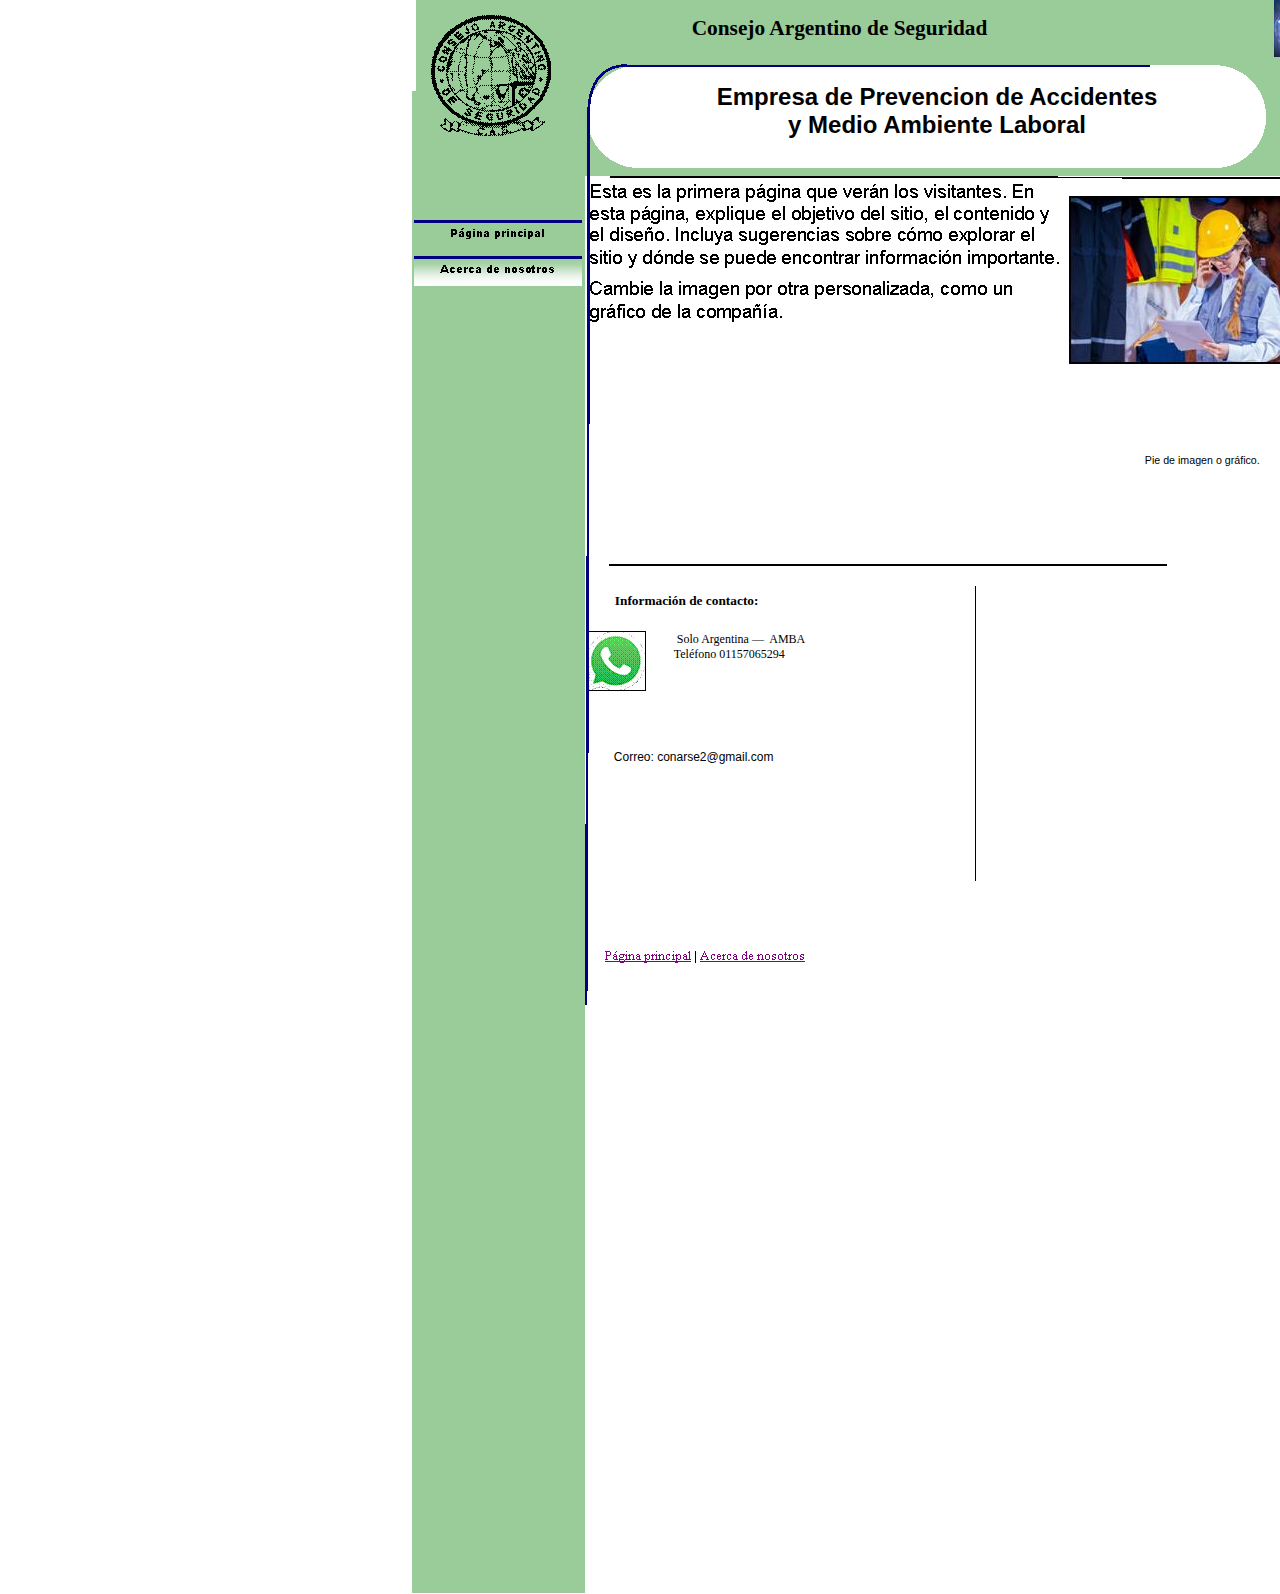
<file: index.htm>
<html xmlns:v="urn:schemas-microsoft-com:vml"
xmlns:o="urn:schemas-microsoft-com:office:office"
xmlns:dt="uuid:C2F41010-65B3-11d1-A29F-00AA00C14882"
xmlns:b="urn:schemas-microsoft-com:office:publisher"
xmlns="http://www.w3.org/TR/REC-html40">

<head>
<meta http-equiv=Content-Type content="text/html; charset=windows-1252">
<meta name=ProgId content=Publisher.Document>
<meta name=Generator content="Microsoft Publisher 11">
<link rel=File-List href="index_archivos/filelist.xml">
<!--[if !mso]>
<style>
v\:* {behavior:url(#default#VML);}
o\:* {behavior:url(#default#VML);}
b\:* {behavior:url(#default#VML);}
.shape {behavior:url(#default#VML);}
</style>
<![endif]--><!--[if gte mso 9]><xml>
 <o:DocumentProperties>
  <o:Author>LIC.EDGARDO A BARRAL</o:Author>
  <o:Version>11.5606</o:Version>
 </o:DocumentProperties>
</xml><![endif]--><!--[if pub]><xml>
 <b:Publication type="OplPub" oty="68" oh="256">
  <b:OhPrintBlock priv="30E">285</b:OhPrintBlock>
  <b:FWebPublication priv="C00">True</b:FWebPublication>
  <b:NuDefaultUnits priv="1004">1</b:NuDefaultUnits>
  <b:DptlPageDimensions type="OplPt" priv="1211">
   <b:Xl priv="104">15878880</b:Xl>
   <b:Yl priv="204">22291200</b:Yl>
  </b:DptlPageDimensions>
  <b:DxlDefaultTab priv="1504">359410</b:DxlDefaultTab>
  <b:OhGallery priv="180E">259</b:OhGallery>
  <b:OhFancyBorders priv="190E">261</b:OhFancyBorders>
  <b:OhCaptions priv="1A0E">257</b:OhCaptions>
  <b:OhQuillDoc priv="200E">280</b:OhQuillDoc>
  <b:OhMailMergeData priv="210E">262</b:OhMailMergeData>
  <b:OhColorScheme priv="220E">283</b:OhColorScheme>
  <b:DwNextUniqueOid priv="2304">1</b:DwNextUniqueOid>
  <b:IdentGUID priv="2A07">0754#E83WL4B\T#%94WI]^P</b:IdentGUID>
  <b:DpgSpecial priv="2C03">5</b:DpgSpecial>
  <b:CTimesEdited priv="3C04">3</b:CTimesEdited>
  <b:NuDefaultUnitsEx priv="4104">1</b:NuDefaultUnitsEx>
 </b:Publication>
 <b:PrinterInfo type="OplPrb" oty="75" oh="285">
  <b:CDnb priv="104">2</b:CDnb>
  <b:Rgdnb type="OplDnb" priv="212">
   <b:OplDnb type="OplDnb" priv="11">
    <b:Ssz priv="103">32767</b:Ssz>
    <b:Dptl type="OplPt" priv="213">
     <b:Xl>7560564</b:Xl>
     <b:Yl>10692384</b:Yl>
    </b:Dptl>
    <b:Sso priv="303">15</b:Sso>
    <b:Ssx priv="502">0</b:Ssx>
    <b:SzDevice priv="818">PDF24</b:SzDevice>
    <b:SzDriver priv="918">winspool</b:SzDriver>
    <b:SzOutput priv="A18">Ne01:</b:SzOutput>
    <b:Devmode priv="C10" cb="2">&quot;```</b:Devmode>
   </b:OplDnb>
   <b:OplDnb type="OplDnb" priv="111">
    <b:Ssz>9</b:Ssz>
    <b:Dptl type="OplPt">
     <b:Xl>7560000</b:Xl>
     <b:Yl>10692000</b:Yl>
    </b:Dptl>
    <b:Sso>15</b:Sso>
    <b:Ssx>0</b:Ssx>
    <b:FSszOK priv="600">True</b:FSszOK>
    <b:Devmode cb="2">&quot;```</b:Devmode>
   </b:OplDnb>
  </b:Rgdnb>
  <b:OhColorSepBlock priv="30E">286</b:OhColorSepBlock>
  <b:FKOBlackFills priv="A00">True</b:FKOBlackFills>
  <b:TlmTilingMode priv="D04">1</b:TlmTilingMode>
  <b:DzlOverlap priv="1004">228600</b:DzlOverlap>
  <b:FAllowBleeds priv="1800">True</b:FAllowBleeds>
  <b:FNoBlankLines priv="1A00">True</b:FNoBlankLines>
  <b:FEnvUseDefaults priv="1C00">True</b:FEnvUseDefaults>
  <b:FEnvFeedLandscape priv="1D00">True</b:FEnvFeedLandscape>
  <b:DpiX priv="2203">0</b:DpiX>
  <b:DpiY priv="2303">0</b:DpiY>
 </b:PrinterInfo>
 <b:ColorSeperationInfo type="OplCsb" oty="79" oh="286">
  <b:Plates type="OplCsp" priv="214">
   <b:OplCsp type="OplCsp" priv="11">
    <b:EcpPlate type="OplEcp" priv="213">
     <b:Color priv="104">-1</b:Color>
    </b:EcpPlate>
   </b:OplCsp>
  </b:Plates>
  <b:DzlOverprintMost priv="304">304800</b:DzlOverprintMost>
  <b:CprOverprintMin priv="404">243</b:CprOverprintMin>
  <b:FKeepawayTrap priv="700">True</b:FKeepawayTrap>
  <b:CprTrapMin1 priv="904">128</b:CprTrapMin1>
  <b:CprTrapMin2 priv="A04">77</b:CprTrapMin2>
  <b:CprKeepawayMin priv="B04">255</b:CprKeepawayMin>
  <b:DzlTrap priv="C04">3175</b:DzlTrap>
  <b:DzlIndTrap priv="D04">3175</b:DzlIndTrap>
  <b:PctCenterline priv="E04">70</b:PctCenterline>
  <b:FMarksRegistration priv="F00">True</b:FMarksRegistration>
  <b:FMarksJob priv="1000">True</b:FMarksJob>
  <b:FMarksDensity priv="1100">True</b:FMarksDensity>
  <b:FMarksColor priv="1200">True</b:FMarksColor>
  <b:FLineScreenDefault priv="1300">True</b:FLineScreenDefault>
 </b:ColorSeperationInfo>
 <b:TextDocProperties type="OplDocq" oty="91" oh="280">
  <b:OhPlcqsb priv="20E">282</b:OhPlcqsb>
  <b:OhPlbefd priv="40E">290</b:OhPlbefd>
  <b:EcpSplitMenu type="OplEcp" priv="A13">
   <b:Color>134217728</b:Color>
  </b:EcpSplitMenu>
 </b:TextDocProperties>
 <b:StoryBlock type="OplPlcQsb" oty="101" oh="282">
  <b:IqsbMax priv="104">10</b:IqsbMax>
  <b:Rgqsb type="OplQsb" priv="214">
   <b:OplQsb type="OplQsb" priv="11">
    <b:Qsid priv="104">3</b:Qsid>
    <b:TomfCopyfitBase priv="80B">-9999996.000000</b:TomfCopyfitBase>
    <b:TomfCopyfitBase2 priv="90B">-9999996.000000</b:TomfCopyfitBase2>
   </b:OplQsb>
   <b:OplQsb type="OplQsb" priv="111">
    <b:Qsid>5</b:Qsid>
    <b:TomfCopyfitBase>-9999996.000000</b:TomfCopyfitBase>
    <b:TomfCopyfitBase2>-9999996.000000</b:TomfCopyfitBase2>
   </b:OplQsb>
   <b:OplQsb type="OplQsb" priv="211">
    <b:Qsid>7</b:Qsid>
    <b:TomfCopyfitBase>-9999996.000000</b:TomfCopyfitBase>
    <b:TomfCopyfitBase2>-9999996.000000</b:TomfCopyfitBase2>
   </b:OplQsb>
   <b:OplQsb type="OplQsb" priv="311">
    <b:Qsid>9</b:Qsid>
    <b:TomfCopyfitBase>-9999996.000000</b:TomfCopyfitBase>
    <b:TomfCopyfitBase2>-9999996.000000</b:TomfCopyfitBase2>
   </b:OplQsb>
   <b:OplQsb type="OplQsb" priv="411">
    <b:Qsid>10</b:Qsid>
    <b:TomfCopyfitBase>-9999996.000000</b:TomfCopyfitBase>
    <b:TomfCopyfitBase2>-9999996.000000</b:TomfCopyfitBase2>
   </b:OplQsb>
   <b:OplQsb type="OplQsb" priv="511">
    <b:Qsid>11</b:Qsid>
    <b:TomfCopyfitBase>-9999996.000000</b:TomfCopyfitBase>
    <b:TomfCopyfitBase2>-9999996.000000</b:TomfCopyfitBase2>
   </b:OplQsb>
   <b:OplQsb type="OplQsb" priv="611">
    <b:Qsid>12</b:Qsid>
    <b:TomfCopyfitBase>-9999996.000000</b:TomfCopyfitBase>
    <b:TomfCopyfitBase2>-9999996.000000</b:TomfCopyfitBase2>
   </b:OplQsb>
   <b:OplQsb type="OplQsb" priv="711">
    <b:Qsid>13</b:Qsid>
    <b:TomfCopyfitBase>-9999996.000000</b:TomfCopyfitBase>
    <b:TomfCopyfitBase2>-9999996.000000</b:TomfCopyfitBase2>
   </b:OplQsb>
   <b:OplQsb type="OplQsb" priv="811">
    <b:Qsid>14</b:Qsid>
    <b:TomfCopyfitBase>-9999996.000000</b:TomfCopyfitBase>
    <b:TomfCopyfitBase2>-9999996.000000</b:TomfCopyfitBase2>
   </b:OplQsb>
   <b:OplQsb type="OplQsb" priv="911">
    <b:Qsid>15</b:Qsid>
    <b:TomfCopyfitBase>-9999996.000000</b:TomfCopyfitBase>
    <b:TomfCopyfitBase2>-9999996.000000</b:TomfCopyfitBase2>
   </b:OplQsb>
  </b:Rgqsb>
 </b:StoryBlock>
 <b:EmbeddedFontInfo type="OplPlbEfd" oty="108" oh="290">
  <b:IefdMax priv="104">3</b:IefdMax>
  <b:Rgefd type="OplEfd" priv="214">
   <b:OplEfd type="OplEfd" priv="11">
    <b:CStyles priv="302">0</b:CStyles>
    <b:SzName priv="418">Times New Roman</b:SzName>
    <b:grfqisidLo priv="604">255</b:grfqisidLo>
    <b:rgfffc priv="704">376323</b:rgfffc>
    <b:Fs priv="B09">8_WH`X$%X`,`)`````````/\!`$```/__</b:Fs>
    <b:panose priv="D10" cb="10">*`@(&amp;`P4$!0(#!`</b:panose>
    <b:grfqisidHi priv="E04">5120</b:grfqisidHi>
   </b:OplEfd>
   <b:OplEfd type="OplEfd" priv="111">
    <b:CStyles>0</b:CStyles>
    <b:SzName>Arial</b:SzName>
    <b:grfqisidLo>255</b:grfqisidLo>
    <b:rgfffc>376323</b:rgfffc>
    <b:Fs>8_WH`X$-X`,`)`````````/\!`$```/__</b:Fs>
    <b:panose cb="10">*`@L&amp;!`(&quot;`@(&quot;!`</b:panose>
    <b:grfqisidHi>5120</b:grfqisidHi>
   </b:OplEfd>
   <b:OplEfd type="OplEfd" priv="211">
    <b:CStyles>0</b:CStyles>
    <b:SzName>Arial Black</b:SzName>
    <b:grfqisidLo>31</b:grfqisidLo>
    <b:rgfffc>366595</b:rgfffc>
    <b:Fs>8AP(``````````````````)\``&quot;```-??</b:Fs>
    <b:panose cb="10">*`@L*!`(!`@(&quot;!`</b:panose>
    <b:grfqisidHi>4096</b:grfqisidHi>
   </b:OplEfd>
  </b:Rgefd>
 </b:EmbeddedFontInfo>
 <b:ColorScheme type="OplSccm" oty="92" oh="283">
  <b:Cecp priv="104">8</b:Cecp>
  <b:Rgecp type="OplEcp" priv="214">
   <b:OplEcp priv="F">Empty</b:OplEcp>
   <b:OplEcp type="OplEcp" priv="111">
    <b:Color>16711680</b:Color>
   </b:OplEcp>
   <b:OplEcp type="OplEcp" priv="211">
    <b:Color>52479</b:Color>
   </b:OplEcp>
   <b:OplEcp type="OplEcp" priv="311">
    <b:Color>26367</b:Color>
   </b:OplEcp>
   <b:OplEcp type="OplEcp" priv="411">
    <b:Color>13421772</b:Color>
   </b:OplEcp>
   <b:OplEcp type="OplEcp" priv="511">
    <b:Color>8388736</b:Color>
   </b:OplEcp>
   <b:OplEcp type="OplEcp" priv="611">
    <b:Color>8388608</b:Color>
   </b:OplEcp>
   <b:OplEcp type="OplEcp" priv="711">
    <b:Color>16777215</b:Color>
   </b:OplEcp>
  </b:Rgecp>
  <b:IScheme priv="304">-1</b:IScheme>
  <b:FUserOwnsScheme priv="500">True</b:FUserOwnsScheme>
  <b:SzSchemeName priv="618">(Personalizada)</b:SzSchemeName>
 </b:ColorScheme>
</xml><![endif]-->
<title>P�gina principal</title>
<!--[if pub]><xml>
 <b:Page type="OplPd" oty="67" oh="266">
  <b:PtlvOrigin type="OplPt" priv="511">
   <b:Xl>22855590</b:Xl>
   <b:Yl>22851825</b:Yl>
  </b:PtlvOrigin>
  <b:Oid priv="605">(`@`````````</b:Oid>
  <b:OhoplWebPageProps priv="90E">267</b:OhoplWebPageProps>
  <b:OhoplFormProperties priv="B0E">268</b:OhoplFormProperties>
  <b:OhpdMaster priv="D0D">263</b:OhpdMaster>
  <b:PgtType priv="1004">5</b:PgtType>
  <b:PtlvOriginEx type="OplPt" priv="1111">
   <b:Xl>110180790</b:Xl>
   <b:Yl>110177025</b:Yl>
  </b:PtlvOriginEx>
 </b:Page>
 <b:WebPageInfo type="OplWebPageProps" oty="96" oh="267">
 </b:WebPageInfo>
 <b:otyFormProperties type="OplOdpoFormControl" oty="119" oh="268">
  <b:FCOSubmitType priv="C04">2</b:FCOSubmitType>
  <b:FCOEmailAddr priv="E18">alguien@example.com</b:FCOEmailAddr>
  <b:FCOEmailTitle priv="F18">Respuesta al formulario del sitio Web</b:FCOEmailTitle>
  <b:FCOConfirmText priv="1018">Se ha recibido la informaci�n</b:FCOConfirmText>
  <b:FCOResultsFile priv="1318">DATOSFORM.HTM</b:FCOResultsFile>
  <b:FCOPageNumber priv="1704">1</b:FCOPageNumber>
  <b:FCOSubmitUrl priv="1818">http://ejemplo.microsoft.com/~usuario/secuenciaisp.cgi</b:FCOSubmitUrl>
 </b:otyFormProperties>
</xml><![endif]-->
<style>
<!--
 /* Definiciones de fuente */
@font-face
	{font-family:"Times New Roman";
	mso-font-charset:0;
	mso-generic-font-family:roman;
	mso-font-pitch:variable;
	panose-1:2 2 6 3 5 4 5 2 3 4;
	mso-font-signature:-536839425 -1073711039 9 0 1073742335 -65536;}
@font-face
	{font-family:"Arial Black";
	mso-font-charset:0;
	mso-generic-font-family:swiss;
	mso-font-pitch:variable;
	panose-1:2 11 10 4 2 1 2 2 2 4;
	mso-font-signature:647 0 0 0 536871071 -539557888;}
@font-face
	{font-family:Arial;
	mso-font-charset:0;
	mso-generic-font-family:swiss;
	mso-font-pitch:variable;
	panose-1:2 11 6 4 2 2 2 2 2 4;
	mso-font-signature:-536839425 -1073711037 9 0 1073742335 -65536;}
 /* Definiciones de estilo */
p.MsoNormal, li.MsoNormal, div.MsoNormal
	{mso-style-parent:"";
	text-indent:0pt;
	margin-left:0pt;
	margin-right:0pt;
	margin-top:0pt;
	margin-bottom:0pt;
	text-align:left;
	font-family:"Times New Roman";
	mso-default-font-family:"Times New Roman";
	mso-ascii-font-family:"Times New Roman";
	mso-latin-font-family:"Times New Roman";
	mso-greek-font-family:"Times New Roman";
	mso-cyrillic-font-family:"Times New Roman";
	mso-armenian-font-family:"Times New Roman";
	mso-hebrew-font-family:"Times New Roman";
	mso-arabic-font-family:"Times New Roman";
	mso-devanagari-font-family:Mangal;
	mso-bengali-font-family:Vrinda;
	mso-gurmukhi-font-family:Raavi;
	mso-oriya-font-family:Sendnya;
	mso-tamil-font-family:Latha;
	mso-telugu-font-family:Gautami;
	mso-kannada-font-family:Tunga;
	mso-thai-font-family:"Angsana New";
	mso-georgian-font-family:Sylfaen;
	mso-hangul-font-family:Batang;
	mso-kana-font-family:"MS Mincho";
	mso-bopomofo-font-family:PMingLiU;
	mso-han-font-family:SimSun;
	mso-halfwidthkana-font-family:"MS Mincho";
	mso-syriac-font-family:"Estrangelo Edessa";
	mso-thaana-font-family:"MV Boli";
	mso-currency-font-family:"Times New Roman";
	mso-latinext-font-family:"Times New Roman";
	font-size:10.0pt;
	color:black;
	mso-font-kerning:14.0pt;
	mso-char-tracking:100%;
	mso-font-width:100%;}
p.MsoBodyText3, li.MsoBodyText3, div.MsoBodyText3
	{text-indent:0pt;
	margin-left:0pt;
	margin-right:0pt;
	margin-top:0pt;
	margin-bottom:8.0pt;
	text-align:left;
	font-family:Arial;
	mso-default-font-family:Arial;
	mso-ascii-font-family:Arial;
	mso-latin-font-family:Arial;
	mso-greek-font-family:Arial;
	mso-cyrillic-font-family:Arial;
	mso-armenian-font-family:Arial;
	mso-hebrew-font-family:Arial;
	mso-arabic-font-family:Arial;
	mso-currency-font-family:Arial;
	mso-latinext-font-family:Arial;
	font-size:10.0pt;
	color:black;
	mso-font-kerning:14.0pt;
	mso-char-tracking:100%;
	mso-font-width:100%;}
p.MsoTitle3, li.MsoTitle3, div.MsoTitle3
	{text-indent:0pt;
	margin-left:0pt;
	margin-right:0pt;
	margin-top:0pt;
	margin-bottom:0pt;
	text-align:left;
	font-family:"Courier New";
	mso-default-font-family:"Courier New";
	mso-ascii-font-family:"Courier New";
	mso-latin-font-family:"Courier New";
	mso-greek-font-family:"Courier New";
	mso-cyrillic-font-family:"Courier New";
	mso-armenian-font-family:"Courier New";
	mso-hebrew-font-family:"Courier New";
	mso-arabic-font-family:"Courier New";
	mso-currency-font-family:"Courier New";
	mso-latinext-font-family:"Courier New";
	font-size:24.0pt;
	color:black;
	font-weight:bold;
	mso-font-kerning:14.0pt;
	mso-char-tracking:100%;
	mso-font-width:100%;}
p.MsoAccentText5, li.MsoAccentText5, div.MsoAccentText5
	{text-indent:0pt;
	margin-left:0pt;
	margin-right:0pt;
	margin-top:0pt;
	margin-bottom:0pt;
	text-align:left;
	font-family:Arial;
	mso-default-font-family:Arial;
	mso-ascii-font-family:Arial;
	mso-latin-font-family:Arial;
	mso-greek-font-family:Arial;
	mso-cyrillic-font-family:Arial;
	mso-armenian-font-family:Arial;
	mso-hebrew-font-family:Arial;
	mso-arabic-font-family:Arial;
	mso-currency-font-family:Arial;
	mso-latinext-font-family:Arial;
	font-size:8.0pt;
	color:black;
	mso-font-kerning:14.0pt;
	mso-char-tracking:100%;
	mso-font-width:100%;}
p.MsoAddress, li.MsoAddress, div.MsoAddress
	{text-indent:0pt;
	margin-left:0pt;
	margin-right:0pt;
	margin-top:0pt;
	margin-bottom:0pt;
	text-align:left;
	font-family:Arial;
	mso-default-font-family:Arial;
	mso-ascii-font-family:Arial;
	mso-latin-font-family:Arial;
	mso-greek-font-family:Arial;
	mso-cyrillic-font-family:Arial;
	mso-armenian-font-family:Arial;
	mso-hebrew-font-family:Arial;
	mso-arabic-font-family:Arial;
	mso-currency-font-family:Arial;
	mso-latinext-font-family:Arial;
	font-size:9.0pt;
	color:black;
	mso-font-kerning:14.0pt;
	mso-char-tracking:100%;
	mso-font-width:100%;}
p.MsoAccentText, li.MsoAccentText, div.MsoAccentText
	{text-indent:0pt;
	margin-left:0pt;
	margin-right:0pt;
	margin-top:0pt;
	margin-bottom:0pt;
	text-align:left;
	font-family:"Courier New";
	mso-default-font-family:"Courier New";
	mso-ascii-font-family:"Courier New";
	mso-latin-font-family:"Courier New";
	mso-greek-font-family:"Courier New";
	mso-cyrillic-font-family:"Courier New";
	mso-armenian-font-family:"Courier New";
	mso-hebrew-font-family:"Courier New";
	mso-arabic-font-family:"Courier New";
	mso-currency-font-family:"Courier New";
	mso-latinext-font-family:"Courier New";
	font-size:9.0pt;
	color:black;
	font-weight:bold;
	mso-font-kerning:14.0pt;
	mso-char-tracking:100%;
	mso-font-width:100%;}
p.MsoHeader, li.MsoHeader, div.MsoHeader
	{text-indent:0pt;
	margin-left:0pt;
	margin-right:0pt;
	margin-top:0pt;
	margin-bottom:0pt;
	text-align:left;
	font-family:"Times New Roman";
	font-size:12.0pt;
	color:black;
	mso-font-kerning:14.0pt;
	mso-char-tracking:100%;
	mso-font-width:100%;}
ol
	{margin-top:0in;
	margin-bottom:0in;
	margin-left:.25in;}
ul
	{margin-top:0in;
	margin-bottom:0in;
	margin-left:.25in;}
@page
	{size:8.268in 11.693in;
	mso-paper-source:15;
	mso-hyphenate:auto;}
-->
</style>
<!--[if gte mso 9]><xml>
 <o:shapedefaults v:ext="edit" spidmax="3075" fill="f" fillcolor="white [7]"
  strokecolor="black [0]">
  <v:fill color="white [7]" color2="white [7]" on="f"/>
  <v:stroke color="black [0]" color2="white [7]">
   <o:left v:ext="view" color="black [0]" color2="white [7]"/>
   <o:top v:ext="view" color="black [0]" color2="white [7]"/>
   <o:right v:ext="view" color="black [0]" color2="white [7]"/>
   <o:bottom v:ext="view" color="black [0]" color2="white [7]"/>
   <o:column v:ext="view" color="black [0]" color2="white [7]"/>
  </v:stroke>
  <v:shadow color="#ccc [4]"/>
  <v:textbox inset="2.88pt,2.88pt,2.88pt,2.88pt"/>
  <o:colormenu v:ext="edit" fillcolor="blue [1]" strokecolor="black [0]"
   shadowcolor="#ccc [4]"/>
 </o:shapedefaults><o:shapelayout v:ext="edit">
  <o:idmap v:ext="edit" data="1"/>
 </o:shapelayout></xml><![endif]-->
</head>

<body link=purple vlink=navy style='tab-interval:.3909in;margin:0'>

<div style='position:absolute;width:17.3805in;height:16.609in'>
<!--[if gte vml 1]><v:rect id="_x0000_s1673" style='position:absolute;left:303.3pt;
 top:0;width:691.88pt;height:45.1pt;z-index:-15' stroked="f" o:cliptowrap="t">
 <v:fill opacity="14418f" color2="#3c3cb6" rotate="t" angle="-90" focus="100%"
  type="gradient"/>
 <v:path insetpenok="f"/>
 <![if pub]><b:otyEscherText type="OplPo" oty="1" oh="292">
  <b:FUserChangedFmt priv="200">True</b:FUserChangedFmt>
  <b:FMoved priv="300">True</b:FMoved>
  <b:Txwp priv="402">3</b:Txwp>
  <b:Oid priv="C05">(```````````</b:Oid>
  <b:OidAssociated priv="D05">(```````````</b:OidAssociated>
  <b:Qtf priv="3404">0</b:Qtf>
  <b:DxlMax priv="AA04">8786880</b:DxlMax>
  <b:DylMax priv="AB04">572770</b:DylMax>
 </b:otyEscherText>
 <![endif]>
</v:rect><![endif]--><![if !vml]><span style='mso-ignore:vglayout;position:
absolute;z-index:-15;left:404px;top:0px;width:923px;height:61px'><img
width=923 height=61 src="index_archivos/image001.gif" v:shapes="_x0000_s1673"></span><![endif]><!--[if gte vml 1]><v:rect
 id="_x0000_s1033" style='position:absolute;left:440.97pt;top:102.32pt;width:47.02pt;
 height:81pt;z-index:1;visibility:visible;mso-wrap-edited:f;
 mso-wrap-distance-left:2.88pt;mso-wrap-distance-top:2.88pt;
 mso-wrap-distance-right:2.88pt;mso-wrap-distance-bottom:2.88pt;
 mso-position-horizontal:absolute;mso-position-horizontal-relative:text;
 mso-position-vertical:absolute;mso-position-vertical-relative:text'
 fillcolor="white [7]" stroked="f" strokecolor="black [0]" o:cliptowrap="t">
 <v:stroke color2="white [7]">
  <o:left v:ext="view" color="black [0]" color2="white [7]"/>
  <o:top v:ext="view" color="black [0]" color2="white [7]"/>
  <o:right v:ext="view" color="black [0]" color2="white [7]"/>
  <o:bottom v:ext="view" color="black [0]" color2="white [7]"/>
  <o:column v:ext="view" color="black [0]" color2="white [7]"/>
 </v:stroke>
 <v:shadow color="#ccc [4]"/>
 <v:path insetpenok="f"/>
 <o:lock v:ext="edit" shapetype="t"/>
 <v:textbox inset="2.88pt,2.88pt,2.88pt,2.88pt"/>
 <![if pub]><b:otyEscherText type="OplPo" oty="1" oh="293">
  <b:FUserChangedFmt>True</b:FUserChangedFmt>
  <b:FMoved>True</b:FMoved>
  <b:Txwp>3</b:Txwp>
  <b:Oid>(```````````</b:Oid>
  <b:OidAssociated>(```````````</b:OidAssociated>
  <b:Qtf>0</b:Qtf>
 </b:otyEscherText>
 <![endif]>
</v:rect><![endif]--><![if !vml]><span style='mso-ignore:vglayout;position:
absolute;z-index:1;left:588px;top:136px;width:63px;height:108px'><img width=63
height=108 src="index_archivos/image002.gif" v:shapes="_x0000_s1033"></span><![endif]><!--[if gte vml 1]><v:rect
 id="_x0000_s1032" style='position:absolute;left:311.81pt;top:0;width:683.37pt;
 height:131.77pt;z-index:2;visibility:visible;mso-wrap-edited:f;
 mso-wrap-distance-left:2.88pt;mso-wrap-distance-top:2.88pt;
 mso-wrap-distance-right:2.88pt;mso-wrap-distance-bottom:2.88pt;
 mso-position-horizontal:absolute;mso-position-horizontal-relative:text;
 mso-position-vertical:absolute;mso-position-vertical-relative:text'
 fillcolor="#9c9" stroked="f" strokecolor="black [0]" strokeweight="0"
 o:cliptowrap="t">
 <v:fill color2="white [7]"/>
 <v:stroke>
  <o:left v:ext="view" color="black [0]" color2="white [7]"/>
  <o:top v:ext="view" color="black [0]" color2="white [7]"/>
  <o:right v:ext="view" color="black [0]" color2="white [7]"/>
  <o:bottom v:ext="view" color="black [0]" color2="white [7]"/>
  <o:column v:ext="view" color="black [0]" color2="white [7]"/>
 </v:stroke>
 <v:shadow color="#ccc [4]"/>
 <v:path insetpenok="f"/>
 <o:lock v:ext="edit" shapetype="t"/>
 <v:textbox inset="2.88pt,2.88pt,2.88pt,2.88pt"/>
 <![if pub]><b:otyEscherText type="OplPo" oty="1" oh="294">
  <b:FUserChangedFmt>True</b:FUserChangedFmt>
  <b:FMoved>True</b:FMoved>
  <b:Txwp>3</b:Txwp>
  <b:Oid>(```````````</b:Oid>
  <b:OidAssociated>(```````````</b:OidAssociated>
  <b:Qtf>0</b:Qtf>
  <b:DxlMax>8678880</b:DxlMax>
  <b:DylMax>1673479</b:DylMax>
 </b:otyEscherText>
 <![endif]>
</v:rect><![endif]--><![if !vml]><span style='mso-ignore:vglayout;position:
absolute;z-index:2;left:416px;top:0px;width:911px;height:176px'><img width=911
height=176 src="index_archivos/image003.gif" v:shapes="_x0000_s1032"></span><![endif]><!--[if gte vml 1]><v:rect
 id="_x0000_s1034" style='position:absolute;left:308.97pt;top:68.03pt;width:129.91pt;
 height:1126.64pt;z-index:3;visibility:visible;mso-wrap-edited:f;
 mso-wrap-distance-left:2.88pt;mso-wrap-distance-top:2.88pt;
 mso-wrap-distance-right:2.88pt;mso-wrap-distance-bottom:2.88pt;
 mso-position-horizontal:absolute;mso-position-horizontal-relative:text;
 mso-position-vertical:absolute;mso-position-vertical-relative:text'
 fillcolor="#9c9" stroked="f" strokecolor="black [0]" strokeweight="0"
 o:cliptowrap="t">
 <v:fill color2="white [7]"/>
 <v:stroke>
  <o:left v:ext="view" color="black [0]" color2="white [7]"/>
  <o:top v:ext="view" color="black [0]" color2="white [7]"/>
  <o:right v:ext="view" color="black [0]" color2="white [7]"/>
  <o:bottom v:ext="view" color="black [0]" color2="white [7]"/>
  <o:column v:ext="view" color="black [0]" color2="white [7]"/>
 </v:stroke>
 <v:shadow color="#ccc [4]"/>
 <v:path insetpenok="f"/>
 <o:lock v:ext="edit" shapetype="t"/>
 <v:textbox inset="2.88pt,2.88pt,2.88pt,2.88pt"/>
 <![if pub]><b:otyEscherText type="OplPo" oty="1" oh="295">
  <b:FUserChangedFmt>True</b:FUserChangedFmt>
  <b:FMoved>True</b:FMoved>
  <b:Txwp>3</b:Txwp>
  <b:Oid>(```````````</b:Oid>
  <b:OidAssociated>(```````````</b:OidAssociated>
  <b:Qtf>0</b:Qtf>
  <b:DxlMax>1649857</b:DxlMax>
  <b:DylMax>14308361</b:DylMax>
 </b:otyEscherText>
 <![endif]>
</v:rect><![endif]--><![if !vml]><span style='mso-ignore:vglayout;position:
absolute;z-index:3;left:412px;top:91px;width:173px;height:1502px'><img
width=173 height=1502 src="index_archivos/image004.gif" v:shapes="_x0000_s1034"></span><![endif]><!--[if gte vml 1]><v:roundrect
 id="_x0000_s1035" style='position:absolute;left:440.34pt;top:48.88pt;width:509.26pt;
 height:77.12pt;z-index:4;visibility:visible;mso-wrap-edited:f;
 mso-wrap-distance-left:2.88pt;mso-wrap-distance-top:2.88pt;
 mso-wrap-distance-right:2.88pt;mso-wrap-distance-bottom:2.88pt;
 mso-position-horizontal:absolute;mso-position-horizontal-relative:text;
 mso-position-vertical:absolute;mso-position-vertical-relative:text' arcsize=".5"
 fillcolor="white [7]" stroked="f" strokecolor="black [0]" strokeweight="0"
 o:cliptowrap="t">
 <v:fill color2="white [7]"/>
 <v:stroke>
  <o:left v:ext="view" color="black [0]" color2="white [7]"/>
  <o:top v:ext="view" color="black [0]" color2="white [7]"/>
  <o:right v:ext="view" color="black [0]" color2="white [7]"/>
  <o:bottom v:ext="view" color="black [0]" color2="white [7]"/>
  <o:column v:ext="view" color="black [0]" color2="white [7]"/>
 </v:stroke>
 <v:shadow color="#ccc [4]"/>
 <v:path insetpenok="f"/>
 <o:lock v:ext="edit" shapetype="t"/>
 <v:textbox inset="2.88pt,2.88pt,2.88pt,2.88pt"/>
 <![if pub]><b:otyEscherText type="OplPo" oty="1" oh="296">
  <b:FUserChangedFmt>True</b:FUserChangedFmt>
  <b:FMoved>True</b:FMoved>
  <b:Txwp>3</b:Txwp>
  <b:Oid>(```````````</b:Oid>
  <b:OidAssociated>(```````````</b:OidAssociated>
  <b:Qtf>0</b:Qtf>
  <b:DxlMax>6467669</b:DxlMax>
  <b:DylMax>979424</b:DylMax>
 </b:otyEscherText>
 <![endif]>
</v:roundrect><![endif]--><![if !vml]><span style='mso-ignore:vglayout;
position:absolute;z-index:4;left:587px;top:65px;width:680px;height:103px'><img
width=680 height=103 src="index_archivos/image005.gif" v:shapes="_x0000_s1035"></span><![endif]><!--[if gte vml 1]><v:group
 id="_x0000_s1043" style='position:absolute;left:451.47pt;top:708.63pt;width:418.82pt;
 height:70.28pt;z-index:5' coordorigin="108355943,97315496" coordsize="5319065,892492">
 <v:rect id="_x0000_s1044" style='position:absolute;left:108355943;top:97315496;
  width:5319065;height:892492;visibility:hidden;mso-wrap-edited:f;
  mso-wrap-distance-left:9pt;mso-wrap-distance-top:0;mso-wrap-distance-right:9pt;
  mso-wrap-distance-bottom:0;mso-position-horizontal:absolute;
  mso-position-horizontal-relative:text;mso-position-vertical:absolute;
  mso-position-vertical-relative:text' stroked="f" o:cliptowrap="t">
  <v:fill recolor="t" rotate="t"/>
  <v:stroke joinstyle="round">
   <o:left v:ext="view" weight="0" on="t"/>
   <o:top v:ext="view" weight="0" on="t"/>
   <o:right v:ext="view" weight="0" on="t"/>
   <o:bottom v:ext="view" weight="0" on="t"/>
   <o:column v:ext="view" color="black [0]" color2="white [7]"/>
  </v:stroke>
  <v:imagedata cropbottom="16777215f" cropright="16777215f"/>
  <v:path gradientshapeok="f" insetpenok="f" o:connecttype="segments"/>
  <o:lock v:ext="edit" shapetype="t"/>
  <v:textbox inset="2.88pt,2.88pt,2.88pt,2.88pt"/>
  <![if pub]><b:otyEscherText type="OplPo" oty="1" oh="297">
   <b:FUserChangedFmt>True</b:FUserChangedFmt>
   <b:FMoved>True</b:FMoved>
   <b:Txwp>3</b:Txwp>
   <b:Oid>(```````````</b:Oid>
   <b:OidAssociated>(```````````</b:OidAssociated>
   <b:Qtf>0</b:Qtf>
  </b:otyEscherText>
  <![endif]>
 </v:rect><v:shapetype id="_x0000_t202" coordsize="21600,21600" o:spt="202"
  path="m,l,21600r21600,l21600,xe">
  <v:stroke joinstyle="miter"/>
  <v:path gradientshapeok="t" o:connecttype="rect"/>
 </v:shapetype><v:shape id="_x0000_s1045" type="#_x0000_t202" alt="" style='position:absolute;
  left:108355943;top:97315496;width:5319065;height:892492;visibility:visible;
  mso-wrap-edited:f;mso-wrap-distance-left:2.88pt;mso-wrap-distance-top:2.88pt;
  mso-wrap-distance-right:2.88pt;mso-wrap-distance-bottom:2.88pt;
  mso-position-horizontal:absolute;mso-position-horizontal-relative:text;
  mso-position-vertical:absolute;mso-position-vertical-relative:text' filled="f"
  fillcolor="white [7]" stroked="f" strokecolor="black [0]" o:cliptowrap="t">
  <v:stroke dashstyle="dash">
   <o:left v:ext="view" color="black [0]" color2="white [7]"/>
   <o:top v:ext="view" color="black [0]" color2="white [7]"/>
   <o:right v:ext="view" color="black [0]" color2="white [7]"/>
   <o:bottom v:ext="view" color="black [0]" color2="white [7]"/>
   <o:column v:ext="view" color="black [0]" color2="white [7]"/>
  </v:stroke>
  <v:shadow color="#ccc [4]"/>
  <v:path insetpenok="f"/>
  <o:lock v:ext="edit" shapetype="t"/>
  <v:textbox style='mso-column-margin:5.76pt' inset="2.88pt,2.88pt,2.88pt,2.88pt">
   <div dir=ltr>
   <p class=MsoNormal style='mso-pagination:none'><span style='language:ES-MODERN;
   mso-ansi-language:ES-MODERN'><a href=index.htm>P�gina principal</a></span><span
   style='language:ES-MODERN;mso-ansi-language:ES-MODERN'> | </span><span
   style='language:ES-MODERN;mso-ansi-language:ES-MODERN'><a
   href="index_archivos/Page354.htm">Acerca de nosotros</a></span><span
   style='language:ES-MODERN;mso-ansi-language:ES-MODERN'><o:p></o:p></span></p>
   </div>
  </v:textbox>
  <![if pub]><b:otyEscherText type="OplPo" oty="1" oh="299">
   <b:FUserChangedFmt>True</b:FUserChangedFmt>
   <b:FMoved>True</b:FMoved>
   <b:Txwp>3</b:Txwp>
   <b:Oid>(```````````</b:Oid>
   <b:OidAssociated>(```````````</b:OidAssociated>
   <b:Qsid priv="2704">3</b:Qsid>
   <b:FOverlap priv="2900">True</b:FOverlap>
   <b:FNoWrap priv="2A00">True</b:FNoWrap>
  </b:otyEscherText>
  <![endif]>
 </v:shape><![if pub]><b:otyGroup type="OplPo" oty="48" oh="300">
  <b:FMoved>True</b:FMoved>
  <b:Txwp>0</b:Txwp>
  <b:Oid>(```````````</b:Oid>
  <b:OidAssociated>(```````````</b:OidAssociated>
  <b:CPoGpoe priv="1404">2</b:CPoGpoe>
  <b:RgohpoGpoe type="OplRgOhpoOwner" priv="1514">
   <b:Data priv="E">297</b:Data>
   <b:Data priv="10E">299</b:Data>
  </b:RgohpoGpoe>
 </b:otyGroup>
 <![endif]>
</v:group><![endif]--><![if !vml]><span style='mso-ignore:vglayout;position:
absolute;z-index:5;left:601px;top:944px;width:560px;height:96px'><img
width=560 height=96 src="index_archivos/image006.gif" v:shapes="_x0000_s1043 _x0000_s1045"></span><![endif]><!--[if gte vml 1]><v:group
 id="_x0000_s1046" style='position:absolute;left:310.51pt;top:165pt;width:126pt;
 height:51.4pt;z-index:6' coordorigin="106580483,89122250" coordsize="1600200,652781">
 <v:rect id="_x0000_s1047" alt="" style='position:absolute;left:106580483;
  top:89134950;width:1600200;height:320040;visibility:hidden;mso-wrap-edited:f;
  mso-wrap-distance-left:2.88pt;mso-wrap-distance-top:2.88pt;
  mso-wrap-distance-right:2.88pt;mso-wrap-distance-bottom:2.88pt;
  mso-position-horizontal:absolute;mso-position-horizontal-relative:text;
  mso-position-vertical:absolute;mso-position-vertical-relative:text' filled="f"
  fillcolor="white [7]" stroked="f" strokecolor="black [0]" o:cliptowrap="t">
  <v:stroke dashstyle="1 1" endcap="round">
   <o:left v:ext="view" color="black [0]" color2="white [7]"/>
   <o:top v:ext="view" color="black [0]" color2="white [7]"/>
   <o:right v:ext="view" color="black [0]" color2="white [7]"/>
   <o:bottom v:ext="view" color="black [0]" color2="white [7]"/>
   <o:column v:ext="view" color="black [0]" color2="white [7]"/>
  </v:stroke>
  <v:shadow color="#ccc [4]"/>
  <v:path insetpenok="f"/>
  <o:lock v:ext="edit" shapetype="t"/>
  <v:textbox inset="2.88pt,2.88pt,2.88pt,2.88pt"/>
  <![if pub]><b:otyEscherText type="OplPo" oty="1" oh="301">
   <b:FUserChangedFmt>True</b:FUserChangedFmt>
   <b:FMoved>True</b:FMoved>
   <b:Txwp>3</b:Txwp>
   <b:Oid>(```````````</b:Oid>
   <b:OidAssociated>(```````````</b:OidAssociated>
   <b:Qtf>0</b:Qtf>
  </b:otyEscherText>
  <![endif]>
 </v:rect><v:line id="_x0000_s1064" style='position:absolute;visibility:visible;
  mso-wrap-edited:f;mso-wrap-distance-left:2.88pt;mso-wrap-distance-top:2.88pt;
  mso-wrap-distance-right:2.88pt;mso-wrap-distance-bottom:2.88pt;
  mso-position-horizontal:absolute;mso-position-horizontal-relative:text;
  mso-position-vertical:absolute;mso-position-vertical-relative:text' from="106580483,89134950"
  to="108180683,89134950" strokecolor="navy" strokeweight="2.25pt"
  o:cliptowrap="t">
  <v:stroke>
   <o:left v:ext="view" color="black [0]" color2="white [7]"/>
   <o:top v:ext="view" color="black [0]" color2="white [7]"/>
   <o:right v:ext="view" color="black [0]" color2="white [7]"/>
   <o:bottom v:ext="view" color="black [0]" color2="white [7]"/>
   <o:column v:ext="view" color="black [0]" color2="white [7]"/>
  </v:stroke>
  <v:shadow color="#ccc [4]"/>
  <v:path insetpenok="f"/>
  <![if pub]><b:otyEscher type="OplPo" oty="32" oh="302">
   <b:FUserChangedFmt>True</b:FUserChangedFmt>
   <b:FMoved>True</b:FMoved>
   <b:Txwp>0</b:Txwp>
   <b:Oid>(```````````</b:Oid>
   <b:OidAssociated>(```````````</b:OidAssociated>
  </b:otyEscher>
  <![endif]>
 </v:line><v:shape id="_x0000_s1065" type="#_x0000_t202" alt="" style='position:absolute;
  left:106603343;top:89122250;width:1554480;height:292608;visibility:visible;
  mso-wrap-edited:f;mso-wrap-distance-left:2.88pt;mso-wrap-distance-top:2.88pt;
  mso-wrap-distance-right:2.88pt;mso-wrap-distance-bottom:2.88pt;
  mso-position-horizontal:absolute;mso-position-horizontal-relative:text;
  mso-position-vertical:absolute;mso-position-vertical-relative:text' filled="f"
  fillcolor="white [7]" stroked="f" strokecolor="black [0]" o:cliptowrap="t">
  <v:stroke dashstyle="dash">
   <o:left v:ext="view" color="black [0]" color2="white [7]"/>
   <o:top v:ext="view" color="black [0]" color2="white [7]"/>
   <o:right v:ext="view" color="black [0]" color2="white [7]"/>
   <o:bottom v:ext="view" color="black [0]" color2="white [7]"/>
   <o:column v:ext="view" color="black [0]" color2="white [7]"/>
  </v:stroke>
  <v:shadow color="#ccc [4]"/>
  <v:path insetpenok="f"/>
  <o:lock v:ext="edit" shapetype="t"/>
  <v:textbox style='mso-column-margin:5.76pt' inset="2.88pt,2.88pt,2.88pt,2.88pt">
   <div dir=ltr>
   <p class=MsoNormal style='mso-pagination:none;text-align:center;line-height:
   112%;text-align:center'><span style='font-size:8.0pt;line-height:112%;
   font-family:"Arial Black";mso-default-font-family:"Arial Black";mso-ascii-font-family:
   "Arial Black";mso-latin-font-family:"Arial Black";mso-greek-font-family:
   "Arial Black";mso-cyrillic-font-family:"Arial Black";mso-latinext-font-family:
   "Arial Black";language:ES-MODERN;mso-ansi-language:ES-MODERN'>P�gina principal</span><span
   style='language:ES-MODERN;mso-ansi-language:ES-MODERN'><o:p></o:p></span></p>
   </div>
  </v:textbox>
  <![if pub]><b:otyEscherText type="OplPo" oty="1" oh="304">
   <b:FUserChangedFmt>True</b:FUserChangedFmt>
   <b:FMoved>True</b:FMoved>
   <b:Txwp>3</b:Txwp>
   <b:Oid>(```````````</b:Oid>
   <b:OidAssociated>(```````````</b:OidAssociated>
   <b:Qsid>5</b:Qsid>
  </b:otyEscherText>
  <![endif]>
 </v:shape><v:rect id="_x0000_s1503" alt="" style='position:absolute;left:106580483;
  top:89477851;width:1600200;height:274320;visibility:visible;
  mso-wrap-edited:f;mso-wrap-distance-left:2.88pt;mso-wrap-distance-top:2.88pt;
  mso-wrap-distance-right:2.88pt;mso-wrap-distance-bottom:2.88pt;
  mso-position-horizontal:absolute;mso-position-horizontal-relative:text;
  mso-position-vertical:absolute;mso-position-vertical-relative:text'
  o:regroupid="1" fillcolor="#9c9" stroked="f" strokecolor="#9c9" o:cliptowrap="t">
  <v:fill rotate="t" focus="100%" type="gradient"/>
  <v:stroke>
   <o:left v:ext="view" color="black [0]" color2="white [7]"/>
   <o:top v:ext="view" color="black [0]" color2="white [7]"/>
   <o:right v:ext="view" color="black [0]" color2="white [7]"/>
   <o:bottom v:ext="view" color="black [0]" color2="white [7]"/>
   <o:column v:ext="view" color="black [0]" color2="white [7]"/>
  </v:stroke>
  <v:shadow color="#ccc [4]"/>
  <v:path insetpenok="f"/>
  <o:lock v:ext="edit" shapetype="t"/>
  <v:textbox inset="2.88pt,2.88pt,2.88pt,2.88pt"/>
  <![if pub]><b:otyEscherText type="OplPo" oty="1" oh="305">
   <b:FUserChangedFmt>True</b:FUserChangedFmt>
   <b:FMoved>True</b:FMoved>
   <b:Txwp>3</b:Txwp>
   <b:Oid>(```````````</b:Oid>
   <b:OidAssociated>(```````````</b:OidAssociated>
   <b:Qtf>0</b:Qtf>
  </b:otyEscherText>
  <![endif]>
 </v:rect><v:line id="_x0000_s1504" style='position:absolute;visibility:visible;
  mso-wrap-edited:f;mso-wrap-distance-left:2.88pt;mso-wrap-distance-top:2.88pt;
  mso-wrap-distance-right:2.88pt;mso-wrap-distance-bottom:2.88pt;
  mso-position-horizontal:absolute;mso-position-horizontal-relative:text;
  mso-position-vertical:absolute;mso-position-vertical-relative:text' from="106580483,89481661"
  to="108180683,89481661" o:regroupid="1" strokecolor="navy" strokeweight="2.25pt"
  o:cliptowrap="t">
  <v:stroke>
   <o:left v:ext="view" color="black [0]" color2="white [7]"/>
   <o:top v:ext="view" color="black [0]" color2="white [7]"/>
   <o:right v:ext="view" color="black [0]" color2="white [7]"/>
   <o:bottom v:ext="view" color="black [0]" color2="white [7]"/>
   <o:column v:ext="view" color="black [0]" color2="white [7]"/>
  </v:stroke>
  <v:shadow color="#ccc [4]"/>
  <v:path insetpenok="f"/>
  <![if pub]><b:otyEscher type="OplPo" oty="32" oh="306">
   <b:FUserChangedFmt>True</b:FUserChangedFmt>
   <b:FMoved>True</b:FMoved>
   <b:Txwp>0</b:Txwp>
   <b:Oid>(```````````</b:Oid>
   <b:OidAssociated>(```````````</b:OidAssociated>
  </b:otyEscher>
  <![endif]>
 </v:line><v:shape id="_x0000_s1505" type="#_x0000_t202" alt="" style='position:absolute;
  left:106603343;top:89468707;width:1554480;height:292608;visibility:visible;
  mso-wrap-edited:f;mso-wrap-distance-left:2.88pt;mso-wrap-distance-top:2.88pt;
  mso-wrap-distance-right:2.88pt;mso-wrap-distance-bottom:2.88pt;
  mso-position-horizontal:absolute;mso-position-horizontal-relative:text;
  mso-position-vertical:absolute;mso-position-vertical-relative:text' filled="f"
  fillcolor="white [7]" stroked="f" strokecolor="black [0]" o:cliptowrap="t">
  <v:stroke dashstyle="dash">
   <o:left v:ext="view" color="black [0]" color2="white [7]"/>
   <o:top v:ext="view" color="black [0]" color2="white [7]"/>
   <o:right v:ext="view" color="black [0]" color2="white [7]"/>
   <o:bottom v:ext="view" color="black [0]" color2="white [7]"/>
   <o:column v:ext="view" color="black [0]" color2="white [7]"/>
  </v:stroke>
  <v:shadow color="#ccc [4]"/>
  <v:path insetpenok="f"/>
  <o:lock v:ext="edit" shapetype="t"/>
  <v:textbox style='mso-column-margin:5.76pt' inset="2.88pt,2.88pt,2.88pt,2.88pt">
   <div dir=ltr>
   <p class=MsoNormal style='mso-pagination:none;text-align:center;line-height:
   112%;text-align:center'><span style='font-size:8.0pt;line-height:112%;
   font-family:"Arial Black";mso-default-font-family:"Arial Black";mso-ascii-font-family:
   "Arial Black";mso-latin-font-family:"Arial Black";mso-greek-font-family:
   "Arial Black";mso-cyrillic-font-family:"Arial Black";mso-latinext-font-family:
   "Arial Black";language:ES-MODERN;mso-ansi-language:ES-MODERN'>Acerca de nosotros</span><span
   style='language:ES-MODERN;mso-ansi-language:ES-MODERN'><o:p></o:p></span></p>
   </div>
  </v:textbox>
  <![if pub]><b:otyEscherText type="OplPo" oty="1" oh="308">
   <b:FUserChangedFmt>True</b:FUserChangedFmt>
   <b:FMoved>True</b:FMoved>
   <b:Txwp>3</b:Txwp>
   <b:Oid>(```````````</b:Oid>
   <b:OidAssociated>(```````````</b:OidAssociated>
   <b:Qsid>7</b:Qsid>
   <b:FOverlap>True</b:FOverlap>
   <b:FNoWrap>True</b:FNoWrap>
  </b:otyEscherText>
  <![endif]>
 </v:shape><v:rect id="_x0000_s1506" alt="" href="index_archivos/Page354.htm"
  style='position:absolute;left:106580483;top:89454991;width:1600200;height:320040;
  visibility:visible;mso-wrap-edited:f;mso-wrap-distance-left:9pt;
  mso-wrap-distance-top:0;mso-wrap-distance-right:9pt;
  mso-wrap-distance-bottom:0;mso-position-horizontal:absolute;
  mso-position-horizontal-relative:text;mso-position-vertical:absolute;
  mso-position-vertical-relative:text' filled="f" fillcolor="white [7]"
  stroked="f" o:cliptowrap="t">
  <v:fill color2="white [7]"/>
  <v:stroke>
   <o:left v:ext="view" color="black [0]" color2="white [7]"/>
   <o:top v:ext="view" color="black [0]" color2="white [7]"/>
   <o:right v:ext="view" color="black [0]" color2="white [7]"/>
   <o:bottom v:ext="view" color="black [0]" color2="white [7]"/>
   <o:column v:ext="view" color="black [0]" color2="white [7]"/>
  </v:stroke>
  <v:path strokeok="f" fillok="f" insetpenok="f"/>
  <o:lock v:ext="edit" shapetype="t"/>
  <v:textbox inset="2.88pt,2.88pt,2.88pt,2.88pt"/>
  <![if pub]><b:otyEscherText type="OplPo" oty="1" oh="309">
   <b:FUserChangedFmt>True</b:FUserChangedFmt>
   <b:FMoved>True</b:FMoved>
   <b:Txwp>3</b:Txwp>
   <b:Oid>(```````````</b:Oid>
   <b:OidAssociated>(```````````</b:OidAssociated>
   <b:Qtf>0</b:Qtf>
  </b:otyEscherText>
  <![endif]>
 </v:rect><![if pub]><b:otyGroup type="OplPo" oty="48" oh="310">
  <b:FMoved>True</b:FMoved>
  <b:Txwp>0</b:Txwp>
  <b:Oid>(```````````</b:Oid>
  <b:OidAssociated>(```````````</b:OidAssociated>
  <b:CPoGpoe>7</b:CPoGpoe>
  <b:RgohpoGpoe type="OplRgOhpoOwner">
   <b:Data priv="E">301</b:Data>
   <b:Data priv="10E">302</b:Data>
   <b:Data priv="20E">304</b:Data>
   <b:Data priv="30E">305</b:Data>
   <b:Data priv="40E">306</b:Data>
   <b:Data priv="50E">308</b:Data>
   <b:Data priv="60E">309</b:Data>
  </b:RgohpoGpoe>
 </b:otyGroup>
 <![endif]>
</v:group><![endif]--><![if !vml]><span style='mso-ignore:vglayout;position:
absolute;z-index:6;left:412px;top:219px;width:172px;height:70px'><map
name=MicrosoftOfficeMap0><area shape=Rect
coords="2, 36, 170, 70" href="index_archivos/Page354.htm"></map><img border=0
width=172 height=70 src="index_archivos/image007.gif"
usemap="#MicrosoftOfficeMap0" v:shapes="_x0000_s1046 _x0000_s1064 _x0000_s1065 _x0000_s1503 _x0000_s1504 _x0000_s1505 _x0000_s1506"></span><![endif]><!--[if gte vml 1]><v:shape
 id="_x0000_s1050" type="#_x0000_t202" style='position:absolute;left:856.06pt;
 top:337.32pt;width:126.78pt;height:19.84pt;z-index:7;visibility:visible;
 mso-wrap-edited:f;mso-wrap-distance-left:2.88pt;mso-wrap-distance-top:2.88pt;
 mso-wrap-distance-right:2.88pt;mso-wrap-distance-bottom:2.88pt;
 mso-position-horizontal:absolute;mso-position-horizontal-relative:text;
 mso-position-vertical:absolute;mso-position-vertical-relative:text' filled="f"
 fillcolor="black [0]" stroked="f" strokecolor="#9c9" strokeweight="0"
 o:cliptowrap="t">
 <v:fill color2="white [7]"/>
 <v:stroke dashstyle="dash">
  <o:left v:ext="view" color="black [0]" color2="white [7]"/>
  <o:top v:ext="view" color="black [0]" color2="white [7]"/>
  <o:right v:ext="view" color="black [0]" color2="white [7]"/>
  <o:bottom v:ext="view" color="black [0]" color2="white [7]"/>
  <o:column v:ext="view" color="black [0]" color2="white [7]"/>
 </v:stroke>
 <v:shadow color="#ccc [4]"/>
 <v:path insetpenok="f"/>
 <o:lock v:ext="edit" shapetype="t"/>
 <v:textbox style='mso-column-margin:2mm' inset="2.85pt,2.85pt,2.85pt,2.85pt"/>
 <![if pub]><b:otyEscherText type="OplPo" oty="1" oh="311">
  <b:FUserChangedFmt>True</b:FUserChangedFmt>
  <b:FMoved>True</b:FMoved>
  <b:Txwp>3</b:Txwp>
  <b:Oid>(```````````</b:Oid>
  <b:OidAssociated>(```````````</b:OidAssociated>
  <b:Qsid>9</b:Qsid>
  <b:FOverlap>True</b:FOverlap>
  <b:FNoWrap>True</b:FNoWrap>
  <b:DxlMax>1610106</b:DxlMax>
  <b:DylMax>252000</b:DylMax>
 </b:otyEscherText>
 <![endif]>
</v:shape><![endif]--><![if !vml]><span style='mso-ignore:vglayout;position:
absolute;z-index:7;left:1141px;top:450px;width:170px;height:27px'>

<table cellpadding=0 cellspacing=0>
 <tr>
  <td width=170 height=27 style='vertical-align:top'><![endif]>
  <div v:shape="_x0000_s1050" style='padding:2.85pt 2.85pt 2.85pt 2.85pt'
  class=shape>
  <p class=MsoAccentText5 style='mso-pagination:none'><span style='language:
  ES-MODERN;mso-ansi-language:ES-MODERN'>Pie de imagen o gr�fico.<o:p></o:p></span></p>
  </div>
  <![if !vml]></td>
 </tr>
</table>

</span><![endif]><!--[if gte vml 1]><v:shape id="_x0000_s1054" type="#_x0000_t202"
 style='position:absolute;left:502.51pt;top:471pt;width:206.01pt;height:45.94pt;
 z-index:9;visibility:visible;mso-wrap-edited:f;mso-wrap-distance-left:2.88pt;
 mso-wrap-distance-top:2.88pt;mso-wrap-distance-right:2.88pt;
 mso-wrap-distance-bottom:2.88pt;mso-position-horizontal:absolute;
 mso-position-horizontal-relative:text;mso-position-vertical:absolute;
 mso-position-vertical-relative:text' filled="f" fillcolor="black [0]"
 stroked="f" strokecolor="#9c9" strokeweight="0" o:cliptowrap="t">
 <v:fill color2="white [7]"/>
 <v:stroke dashstyle="dash">
  <o:left v:ext="view" color="black [0]" color2="white [7]"/>
  <o:top v:ext="view" color="black [0]" color2="white [7]"/>
  <o:right v:ext="view" color="black [0]" color2="white [7]"/>
  <o:bottom v:ext="view" color="black [0]" color2="white [7]"/>
  <o:column v:ext="view" color="black [0]" color2="white [7]"/>
 </v:stroke>
 <v:shadow color="#ccc [4]"/>
 <v:path insetpenok="f"/>
 <o:lock v:ext="edit" shapetype="t"/>
 <v:textbox style='mso-column-margin:2mm' inset="2.85pt,2.85pt,2.85pt,2.85pt"/>
 <![if pub]><b:otyEscherText type="OplPo" oty="1" oh="312">
  <b:FUserChangedFmt>True</b:FUserChangedFmt>
  <b:FMoved>True</b:FMoved>
  <b:Txwp>3</b:Txwp>
  <b:Oid>(```````````</b:Oid>
  <b:OidAssociated>(```````````</b:OidAssociated>
  <b:Qsid>10</b:Qsid>
  <b:FOverlap>True</b:FOverlap>
  <b:FNoWrap>True</b:FNoWrap>
 </b:otyEscherText>
 <![endif]>
</v:shape><![endif]--><![if !vml]><span style='mso-ignore:vglayout;position:
absolute;z-index:9;left:670px;top:628px;width:275px;height:62px'>

<table cellpadding=0 cellspacing=0>
 <tr>
  <td width=275 height=62 style='vertical-align:top'><![endif]>
  <div v:shape="_x0000_s1054" style='padding:2.85pt 2.85pt 2.85pt 2.85pt'
  class=shape>
  <p class=MsoAddress style='mso-pagination:none'><span style='font-family:
  "Arial Black";mso-default-font-family:"Arial Black";mso-ascii-font-family:
  "Arial Black";mso-latin-font-family:"Arial Black";mso-greek-font-family:"Arial Black";
  mso-cyrillic-font-family:"Arial Black";mso-latinext-font-family:"Arial Black";
  language:ES-MODERN;mso-ansi-language:ES-MODERN'><span style='mso-spacerun:yes'>�</span>Solo Argentina �<span style='mso-spacerun:yes'>� </span>AMBA<o:p></o:p></span></p>
  <p class=MsoAddress style='mso-pagination:none'><span style='font-family:
  "Arial Black";mso-default-font-family:"Arial Black";mso-ascii-font-family:
  "Arial Black";mso-latin-font-family:"Arial Black";mso-greek-font-family:"Arial Black";
  mso-cyrillic-font-family:"Arial Black";mso-latinext-font-family:"Arial Black";
  language:ES-MODERN;mso-ansi-language:ES-MODERN'>Tel�fono 01157065294<o:p></o:p></span></p>
  <p class=MsoAddress style='mso-pagination:none'><span style='language:ES-MODERN;
  mso-ansi-language:ES-MODERN'><![if !supportEmptyParas]>&nbsp;<![endif]><o:p></o:p></span></p>
  </div>
  <![if !vml]></td>
 </tr>
</table>

</span><![endif]><!--[if gte vml 1]><v:shape id="_x0000_s1055" type="#_x0000_t202"
 style='position:absolute;left:457.98pt;top:441.75pt;width:205.68pt;height:28.3pt;
 z-index:10;visibility:visible;mso-wrap-edited:f;mso-wrap-distance-left:2.88pt;
 mso-wrap-distance-top:2.88pt;mso-wrap-distance-right:2.88pt;
 mso-wrap-distance-bottom:2.88pt;mso-position-horizontal:absolute;
 mso-position-horizontal-relative:text;mso-position-vertical:absolute;
 mso-position-vertical-relative:text' filled="f" fillcolor="black [0]"
 stroked="f" strokecolor="#9c9" strokeweight="0" o:cliptowrap="t">
 <v:fill color2="white [7]"/>
 <v:stroke dashstyle="dash">
  <o:left v:ext="view" color="black [0]" color2="white [7]"/>
  <o:top v:ext="view" color="black [0]" color2="white [7]"/>
  <o:right v:ext="view" color="black [0]" color2="white [7]"/>
  <o:bottom v:ext="view" color="black [0]" color2="white [7]"/>
  <o:column v:ext="view" color="black [0]" color2="white [7]"/>
 </v:stroke>
 <v:shadow color="#ccc [4]"/>
 <v:path insetpenok="f"/>
 <o:lock v:ext="edit" shapetype="t"/>
 <v:textbox style='mso-column-margin:2mm' inset="2.85pt,2.85pt,2.85pt,2.85pt"/>
 <![if pub]><b:otyEscherText type="OplPo" oty="1" oh="313">
  <b:FUserChangedFmt>True</b:FUserChangedFmt>
  <b:FMoved>True</b:FMoved>
  <b:Txwp>3</b:Txwp>
  <b:Oid>(```````````</b:Oid>
  <b:OidAssociated>(```````````</b:OidAssociated>
  <b:Qsid>11</b:Qsid>
  <b:FOverlap>True</b:FOverlap>
  <b:FNoWrap>True</b:FNoWrap>
 </b:otyEscherText>
 <![endif]>
</v:shape><![endif]--><![if !vml]><span style='mso-ignore:vglayout;position:
absolute;z-index:10;left:611px;top:589px;width:275px;height:38px'>

<table cellpadding=0 cellspacing=0>
 <tr>
  <td width=275 height=38 style='vertical-align:top'><![endif]>
  <div v:shape="_x0000_s1055" style='padding:2.85pt 2.85pt 2.85pt 2.85pt'
  class=shape>
  <p class=MsoAccentText style='mso-pagination:none'><span style='font-size:
  10.0pt;font-family:"Arial Black";mso-default-font-family:"Arial Black";
  mso-ascii-font-family:"Arial Black";mso-latin-font-family:"Arial Black";
  mso-greek-font-family:"Arial Black";mso-cyrillic-font-family:"Arial Black";
  mso-latinext-font-family:"Arial Black";language:ES-MODERN;mso-ansi-language:
  ES-MODERN'>Informaci�n de contacto:<o:p></o:p></span></p>
  </div>
  <![if !vml]></td>
 </tr>
</table>

</span><![endif]><!--[if gte vml 1]><v:shape id="_x0000_s1056" type="#_x0000_t202"
 alt="" style='position:absolute;left:457.73pt;top:559.55pt;width:205.18pt;
 height:19.45pt;z-index:11;visibility:visible;mso-wrap-edited:f;
 mso-wrap-distance-left:2.88pt;mso-wrap-distance-top:2.88pt;
 mso-wrap-distance-right:2.88pt;mso-wrap-distance-bottom:2.88pt;
 mso-position-horizontal:absolute;mso-position-horizontal-relative:text;
 mso-position-vertical:absolute;mso-position-vertical-relative:text' filled="f"
 fillcolor="black [0]" stroked="f" strokecolor="#9c9" strokeweight="0"
 o:cliptowrap="t">
 <v:stroke dashstyle="dash">
  <o:left v:ext="view" color="black [0]" color2="white [7]"/>
  <o:top v:ext="view" color="black [0]" color2="white [7]"/>
  <o:right v:ext="view" color="black [0]" color2="white [7]"/>
  <o:bottom v:ext="view" color="black [0]" color2="white [7]"/>
  <o:column v:ext="view" color="black [0]" color2="white [7]"/>
 </v:stroke>
 <v:shadow color="#ccc [4]"/>
 <v:path insetpenok="f"/>
 <o:lock v:ext="edit" shapetype="t"/>
 <v:textbox style='mso-column-margin:2mm' inset="2.85pt,2.85pt,2.85pt,2.85pt"/>
 <![if pub]><b:otyEscherText type="OplPo" oty="1" oh="314">
  <b:FUserChangedFmt>True</b:FUserChangedFmt>
  <b:FMoved>True</b:FMoved>
  <b:Txwp>3</b:Txwp>
  <b:Oid>(```````````</b:Oid>
  <b:OidAssociated>(```````````</b:OidAssociated>
  <b:Qsid>12</b:Qsid>
  <b:FOverlap>True</b:FOverlap>
  <b:FNoWrap>True</b:FNoWrap>
 </b:otyEscherText>
 <![endif]>
</v:shape><![endif]--><![if !vml]><span style='mso-ignore:vglayout;position:
absolute;z-index:11;left:610px;top:746px;width:274px;height:26px'>

<table cellpadding=0 cellspacing=0>
 <tr>
  <td width=274 height=26 style='vertical-align:top'><![endif]>
  <div v:shape="_x0000_s1056" style='padding:2.85pt 2.85pt 2.85pt 2.85pt'
  class=shape>
  <p class=MsoAddress style='mso-pagination:none'><span style='language:ES-MODERN;
  mso-ansi-language:ES-MODERN'>Correo: conarse2@gmail.com<o:p></o:p></span></p>
  </div>
  <![if !vml]></td>
 </tr>
</table>

</span><![endif]><!--[if gte vml 1]><v:line id="_x0000_s1057" style='position:absolute;
 z-index:12;visibility:visible;mso-wrap-edited:f;mso-wrap-distance-left:2.88pt;
 mso-wrap-distance-top:2.88pt;mso-wrap-distance-right:2.88pt;
 mso-wrap-distance-bottom:2.88pt;mso-position-horizontal:absolute;
 mso-position-horizontal-relative:text;mso-position-vertical:absolute;
 mso-position-vertical-relative:text' from="456.71pt,423.46pt" to="874.93pt,423.46pt"
 strokecolor="black [0]" strokeweight="1.5pt" o:cliptowrap="t">
 <v:stroke color2="white [7]">
  <o:left v:ext="view" color="black [0]" color2="white [7]"/>
  <o:top v:ext="view" color="black [0]" color2="white [7]"/>
  <o:right v:ext="view" color="black [0]" color2="white [7]"/>
  <o:bottom v:ext="view" color="black [0]" color2="white [7]"/>
  <o:column v:ext="view" color="black [0]" color2="white [7]"/>
 </v:stroke>
 <v:shadow color="#ccc [4]"/>
 <v:path insetpenok="f"/>
 <![if pub]><b:otyEscher type="OplPo" oty="32" oh="315">
  <b:FUserChangedFmt>True</b:FUserChangedFmt>
  <b:FMoved>True</b:FMoved>
  <b:Txwp>0</b:Txwp>
  <b:Oid>(```````````</b:Oid>
  <b:OidAssociated>(```````````</b:OidAssociated>
 </b:otyEscher>
 <![endif]>
</v:line><![endif]--><![if !vml]><span style='mso-ignore:vglayout;position:
absolute;z-index:12;left:607px;top:563px;width:561px;height:3px'><img
width=561 height=3 src="index_archivos/image008.gif" v:shapes="_x0000_s1057"></span><![endif]><!--[if gte vml 1]><v:line
 id="_x0000_s1058" style='position:absolute;z-index:13;visibility:visible;
 mso-wrap-edited:f;mso-wrap-distance-left:2.88pt;mso-wrap-distance-top:2.88pt;
 mso-wrap-distance-right:2.88pt;mso-wrap-distance-bottom:2.88pt;
 mso-position-horizontal:absolute;mso-position-horizontal-relative:text;
 mso-position-vertical:absolute;mso-position-vertical-relative:text' from="731.33pt,439.37pt"
 to="731.33pt,660.82pt" strokecolor="black [0]" o:cliptowrap="t">
 <v:stroke color2="white [7]">
  <o:left v:ext="view" color="black [0]" color2="white [7]"/>
  <o:top v:ext="view" color="black [0]" color2="white [7]"/>
  <o:right v:ext="view" color="black [0]" color2="white [7]"/>
  <o:bottom v:ext="view" color="black [0]" color2="white [7]"/>
  <o:column v:ext="view" color="black [0]" color2="white [7]"/>
 </v:stroke>
 <v:shadow color="#ccc [4]"/>
 <v:path insetpenok="f"/>
 <![if pub]><b:otyEscher type="OplPo" oty="32" oh="316">
  <b:FUserChangedFmt>True</b:FUserChangedFmt>
  <b:FMoved>True</b:FMoved>
  <b:Txwp>0</b:Txwp>
  <b:Oid>(```````````</b:Oid>
  <b:OidAssociated>(```````````</b:OidAssociated>
 </b:otyEscher>
 <![endif]>
</v:line><![endif]--><![if !vml]><span style='mso-ignore:vglayout;position:
absolute;z-index:13;left:974px;top:585px;width:2px;height:297px'><img width=2
height=297 src="index_archivos/image009.gif" v:shapes="_x0000_s1058"></span><![endif]><!--[if gte vml 1]><v:line
 id="_x0000_s1059" style='position:absolute;z-index:14;visibility:visible;
 mso-wrap-edited:f;mso-wrap-distance-left:2.88pt;mso-wrap-distance-top:2.88pt;
 mso-wrap-distance-right:2.88pt;mso-wrap-distance-bottom:2.88pt;
 mso-position-horizontal:absolute;mso-position-horizontal-relative:text;
 mso-position-vertical:absolute;mso-position-vertical-relative:text' from="457.15pt,132.87pt"
 to="995.18pt,133.22pt" strokecolor="black [0]" strokeweight="1.5pt"
 o:cliptowrap="t">
 <v:stroke color2="white [7]">
  <o:left v:ext="view" color="black [0]" color2="white [7]"/>
  <o:top v:ext="view" color="black [0]" color2="white [7]"/>
  <o:right v:ext="view" color="black [0]" color2="white [7]"/>
  <o:bottom v:ext="view" color="black [0]" color2="white [7]"/>
  <o:column v:ext="view" color="black [0]" color2="white [7]"/>
 </v:stroke>
 <v:shadow color="#ccc [4]"/>
 <v:path insetpenok="f"/>
 <![if pub]><b:otyEscher type="OplPo" oty="32" oh="317">
  <b:FUserChangedFmt>True</b:FUserChangedFmt>
  <b:FMoved>True</b:FMoved>
  <b:Txwp>0</b:Txwp>
  <b:Oid>(```````````</b:Oid>
  <b:OidAssociated>(```````````</b:OidAssociated>
 </b:otyEscher>
 <![endif]>
</v:line><![endif]--><![if !vml]><span style='mso-ignore:vglayout;position:
absolute;z-index:14;left:608px;top:176px;width:720px;height:3px'><img
width=720 height=3 src="index_archivos/image010.gif" v:shapes="_x0000_s1059"></span><![endif]><!--[if gte vml 1]><v:shapetype
 id="_x0000_t75" coordsize="21600,21600" o:spt="75" o:preferrelative="t"
 path="m@4@5l@4@11@9@11@9@5xe" filled="f" stroked="f">
 <v:stroke joinstyle="miter"/>
 <v:formulas>
  <v:f eqn="if lineDrawn pixelLineWidth 0"/>
  <v:f eqn="sum @0 1 0"/>
  <v:f eqn="sum 0 0 @1"/>
  <v:f eqn="prod @2 1 2"/>
  <v:f eqn="prod @3 21600 pixelWidth"/>
  <v:f eqn="prod @3 21600 pixelHeight"/>
  <v:f eqn="sum @0 0 1"/>
  <v:f eqn="prod @6 1 2"/>
  <v:f eqn="prod @7 21600 pixelWidth"/>
  <v:f eqn="sum @8 21600 0"/>
  <v:f eqn="prod @7 21600 pixelHeight"/>
  <v:f eqn="sum @10 21600 0"/>
 </v:formulas>
 <v:path o:extrusionok="f" gradientshapeok="t" o:connecttype="rect"/>
 <o:lock v:ext="edit" aspectratio="t"/>
</v:shapetype><v:shape id="_x0000_s1674" type="#_x0000_t75" style='position:absolute;
 left:955.23pt;top:0;width:39.95pt;height:42.45pt;z-index:15' o:cliptowrap="t">
 <v:imagedata src="index_archivos/image011.jpg" o:title="10253627-mano-de-analisis- - copia"/>
 <v:path insetpenok="f"/>
 <![if pub]><b:otyEscherText type="OplPo" oty="1" oh="318">
  <b:FUserChangedFmt>True</b:FUserChangedFmt>
  <b:FMoved>True</b:FMoved>
  <b:Txwp>3</b:Txwp>
  <b:Oid>(```````````</b:Oid>
  <b:OidAssociated>(```````````</b:OidAssociated>
  <b:Qtf>0</b:Qtf>
  <b:Ohlinfo priv="3A0E">319</b:Ohlinfo>
 </b:otyEscherText>
 <b:Filename type="OplFileName" oty="102" oh="319">
  <b:SzFileName priv="318">image295.jpg</b:SzFileName>
 </b:Filename>
 <![endif]>
</v:shape><![endif]--><![if !vml]><span style='mso-ignore:vglayout;position:
absolute;z-index:15;left:1274px;top:0px;width:53px;height:57px'><img width=53
height=57 src="index_archivos/image012.jpg" v:shapes="_x0000_s1674"></span><![endif]><!--[if gte vml 1]><v:shape
 id="_x0000_s1672" type="#_x0000_t202" style='position:absolute;left:368.5pt;
 top:8.5pt;width:522.64pt;height:30pt;z-index:16' filled="f" stroked="f"
 o:cliptowrap="t">
 <v:path insetpenok="f"/>
 <v:textbox style='mso-column-margin:2mm'/>
 <![if pub]><b:otyEscherText type="OplPo" oty="1" oh="320">
  <b:FUserChangedFmt>True</b:FUserChangedFmt>
  <b:FMoved>True</b:FMoved>
  <b:Txwp>3</b:Txwp>
  <b:Oid>(```````````</b:Oid>
  <b:OidAssociated>(```````````</b:OidAssociated>
  <b:Qsid>13</b:Qsid>
  <b:FOverlap>True</b:FOverlap>
  <b:FNoWrap>True</b:FNoWrap>
  <b:DxlMax>6637500</b:DxlMax>
  <b:DylMax>381000</b:DylMax>
 </b:otyEscherText>
 <![endif]>
</v:shape><![endif]--><![if !vml]><span style='mso-ignore:vglayout;position:
absolute;z-index:16;left:491px;top:11px;width:697px;height:40px'>

<table cellpadding=0 cellspacing=0>
 <tr>
  <td width=697 height=40 style='vertical-align:top'><![endif]>
  <div v:shape="_x0000_s1672" style='padding:3.6pt 7.2pt 3.6pt 7.2pt'
  class=shape>
  <p class=MsoHeader style='mso-pagination:none;text-align:center;text-align:
  center'><span style='font-size:16.0pt;font-weight:bold;language:ES;
  mso-ansi-language:ES-MODERN'>Consejo Argentino de Seguridad</span><span
  style='language:ES;mso-ansi-language:ES'><o:p></o:p></span></p>
  <p class=MsoHeader style='mso-pagination:none'><span style='language:ES-MODERN;
  mso-ansi-language:ES-MODERN'><![if !supportEmptyParas]>&nbsp;<![endif]><o:p></o:p></span></p>
  </div>
  <![if !vml]></td>
 </tr>
</table>

</span><![endif]><!--[if gte vml 1]><v:rect id="_x0000_s1677" style='position:absolute;
 left:323.14pt;top:11.33pt;width:90.24pt;height:90.7pt;z-index:17;
 mso-wrap-distance-left:2.88pt;mso-wrap-distance-top:2.88pt;
 mso-wrap-distance-right:2.88pt;mso-wrap-distance-bottom:2.88pt'
 o:preferrelative="t" filled="f" fillcolor="white [7]" stroked="f"
 strokecolor="black [0]" o:cliptowrap="t">
 <v:fill color2="white [7]"/>
 <v:stroke color2="white [7]">
  <o:left v:ext="view" color="black [0]" color2="white [7]"/>
  <o:top v:ext="view" color="black [0]" color2="white [7]"/>
  <o:right v:ext="view" color="black [0]" color2="white [7]"/>
  <o:bottom v:ext="view" color="black [0]" color2="white [7]"/>
  <o:column v:ext="view" color="black [0]" color2="white [7]"/>
 </v:stroke>
 <v:imagedata src="index_archivos/image013.png" o:title="path2459"/>
 <v:shadow color="#ccc [4]"/>
 <v:path o:extrusionok="f" insetpenok="f"/>
 <o:lock v:ext="edit" aspectratio="t"/>
 <![if pub]><b:otyEscherText type="OplPo" oty="1" oh="321">
  <b:FUserChangedFmt>True</b:FUserChangedFmt>
  <b:FMoved>True</b:FMoved>
  <b:Txwp>3</b:Txwp>
  <b:Oid>(```````````</b:Oid>
  <b:OidAssociated>(```````````</b:OidAssociated>
  <b:Qtf>0</b:Qtf>
  <b:Ohlinfo>322</b:Ohlinfo>
  <b:DxlMax>1146000</b:DxlMax>
  <b:DylMax>1152000</b:DylMax>
 </b:otyEscherText>
 <b:Filename type="OplFileName" oty="102" oh="322">
  <b:SzFileName>image313.png</b:SzFileName>
 </b:Filename>
 <![endif]>
</v:rect><![endif]--><![if !vml]><span style='mso-ignore:vglayout;position:
absolute;z-index:17;left:431px;top:15px;width:120px;height:121px'><img
width=120 height=121 src="index_archivos/image014.gif" v:shapes="_x0000_s1677"></span><![endif]><!--[if gte vml 1]><v:shape
 id="_x0000_s1678" type="#_x0000_t202" style='position:absolute;left:493.22pt;
 top:59.52pt;width:418.42pt;height:40.99pt;z-index:18;visibility:visible;
 mso-wrap-edited:f;mso-wrap-distance-left:2.88pt;mso-wrap-distance-top:2.88pt;
 mso-wrap-distance-right:2.88pt;mso-wrap-distance-bottom:2.88pt;
 mso-position-horizontal:absolute;mso-position-horizontal-relative:text;
 mso-position-vertical:absolute;mso-position-vertical-relative:text' filled="f"
 fillcolor="black [0]" stroked="f" strokecolor="#9c9" strokeweight="0"
 o:cliptowrap="t">
 <v:fill color2="white [7]"/>
 <v:stroke dashstyle="dash">
  <o:left v:ext="view" color="black [0]" color2="white [7]"/>
  <o:top v:ext="view" color="black [0]" color2="white [7]"/>
  <o:right v:ext="view" color="black [0]" color2="white [7]"/>
  <o:bottom v:ext="view" color="black [0]" color2="white [7]"/>
  <o:column v:ext="view" color="black [0]" color2="white [7]"/>
 </v:stroke>
 <v:shadow color="#ccc [4]"/>
 <v:path insetpenok="f"/>
 <o:lock v:ext="edit" shapetype="t"/>
 <v:textbox style='mso-column-margin:2mm' inset="2.85pt,2.85pt,2.85pt,2.85pt"/>
 <![if pub]><b:otyEscherText type="OplPo" oty="1" oh="323">
  <b:FUserChangedFmt>True</b:FUserChangedFmt>
  <b:FMoved>True</b:FMoved>
  <b:Txwp>3</b:Txwp>
  <b:Oid>(```````````</b:Oid>
  <b:OidAssociated>(```````````</b:OidAssociated>
  <b:Qsid>14</b:Qsid>
  <b:FOverlap>True</b:FOverlap>
  <b:FNoWrap>True</b:FNoWrap>
 </b:otyEscherText>
 <![endif]>
</v:shape><![endif]--><![if !vml]><span style='mso-ignore:vglayout;position:
absolute;z-index:18;left:658px;top:79px;width:558px;height:55px'>

<table cellpadding=0 cellspacing=0>
 <tr>
  <td width=558 height=55 style='vertical-align:top'><![endif]>
  <div v:shape="_x0000_s1678" style='padding:2.85pt 2.85pt 2.85pt 2.85pt'
  class=shape>
  <p class=MsoTitle3 style='mso-pagination:none;text-align:center;text-align:
  center'><span style='font-size:18.0pt;font-family:Arial;mso-default-font-family:
  Arial;mso-ascii-font-family:Arial;mso-latin-font-family:Arial;mso-greek-font-family:
  Arial;mso-cyrillic-font-family:Arial;mso-armenian-font-family:Arial;
  mso-hebrew-font-family:Arial;mso-arabic-font-family:Arial;mso-currency-font-family:
  Arial;mso-latinext-font-family:Arial;language:ES-MODERN;mso-ansi-language:
  ES-MODERN'>Empresa de Prevencion de Accidentes<o:p></o:p></span></p>
  <p class=MsoTitle3 style='mso-pagination:none;text-align:center;text-align:
  center'><span style='font-size:18.0pt;font-family:Arial;mso-default-font-family:
  Arial;mso-ascii-font-family:Arial;mso-latin-font-family:Arial;mso-greek-font-family:
  Arial;mso-cyrillic-font-family:Arial;mso-armenian-font-family:Arial;
  mso-hebrew-font-family:Arial;mso-arabic-font-family:Arial;mso-currency-font-family:
  Arial;mso-latinext-font-family:Arial;language:ES-MODERN;mso-ansi-language:
  ES-MODERN'>y Medio Ambiente Laboral<o:p></o:p></span></p>
  </div>
  <![if !vml]></td>
 </tr>
</table>

</span><![endif]><!--[if gte vml 1]><v:rect id="_x0000_s1679" alt="" style='position:absolute;
 left:802.2pt;top:147.4pt;width:186pt;height:124.48pt;z-index:19'
 o:preferrelative="t" filled="f" stroked="f" o:cliptowrap="t">
 <v:stroke>
  <o:left v:ext="view" weight="0" joinstyle="miter" on="t"/>
  <o:top v:ext="view" weight="0" joinstyle="miter" on="t"/>
  <o:right v:ext="view" weight="0" joinstyle="miter" on="t"/>
  <o:bottom v:ext="view" weight="0" joinstyle="miter" on="t"/>
 </v:stroke>
 <v:imagedata src="index_archivos/image015.jpg" o:href="file:///C:\Users\hospiuno\Desktop\TRABAJO\+---(%20WEB%20CAS)\ING.%20INVERSA\consejohs%20-%20Consejo%20Argentino%20de%20Seguridad_files\2000_5cdd32f834e5b.jpg"/>
 <v:path o:extrusionok="f" insetpenok="f"/>
 <o:lock v:ext="edit" aspectratio="t"/>
 <![if pub]><b:otyEscherText type="OplPo" oty="1" oh="324">
  <b:FUserChangedFmt>True</b:FUserChangedFmt>
  <b:FMoved>True</b:FMoved>
  <b:Txwp>3</b:Txwp>
  <b:Oid>(```````````</b:Oid>
  <b:OidAssociated>(```````````</b:OidAssociated>
  <b:Qtf>0</b:Qtf>
  <b:Ohlinfo>325</b:Ohlinfo>
 </b:otyEscherText>
 <b:Filename type="OplFileName" oty="102" oh="325">
  <b:FLinked priv="100">True</b:FLinked>
  <b:OplLinkSig type="OplLinkSig" priv="211">
   <b:NFileSizeLow priv="204">284744</b:NFileSizeLow>
   <b:FtLastWriteTime type="OplFileTime" priv="311">
    <b:DwLowDateTime priv="104">921629920</b:DwLowDateTime>
    <b:DwHighDateTime priv="204">30821980</b:DwHighDateTime>
   </b:FtLastWriteTime>
  </b:OplLinkSig>
  <b:SzFileName>C:\Users\hospiuno\Desktop\TRABAJO\+&#45;&#45;-( WEB CAS)\ING. INVERSA\consejohs - Consejo Argentino de Seguridad_files\2000_5cdd32f834e5b.jpg</b:SzFileName>
 </b:Filename>
 <![endif]>
</v:rect><![endif]--><![if !vml]><span style='mso-ignore:vglayout;position:
absolute;z-index:19;left:1069px;top:196px;width:250px;height:168px'><img
width=250 height=168 src="index_archivos/image016.jpg" v:shapes="_x0000_s1679"></span><![endif]><!--[if gte vml 1]><v:shape
 id="_x0000_s1052" type="#_x0000_t202" style='position:absolute;left:439.37pt;
 top:133.18pt;width:5in;height:278.66pt;z-index:20;visibility:visible;
 mso-wrap-edited:f;mso-wrap-distance-left:2.88pt;mso-wrap-distance-top:2.88pt;
 mso-wrap-distance-right:2.88pt;mso-wrap-distance-bottom:2.88pt;
 mso-position-horizontal:absolute;mso-position-horizontal-relative:text;
 mso-position-vertical:absolute;mso-position-vertical-relative:text'
 fillcolor="white [7]" stroked="f" strokecolor="#9c9" strokeweight="0"
 o:cliptowrap="t">
 <v:fill color2="white [7]"/>
 <v:stroke dashstyle="dash">
  <o:left v:ext="view" dashstyle="dash" color="#9c9" weight="0" joinstyle="miter"/>
  <o:top v:ext="view" dashstyle="dash" color="#9c9" weight="0" joinstyle="miter"/>
  <o:right v:ext="view" dashstyle="dash" color="#9c9" weight="0" joinstyle="miter"/>
  <o:bottom v:ext="view" dashstyle="dash" color="#9c9" weight="0" joinstyle="miter"/>
  <o:column v:ext="view" color="black [0]" color2="white [7]"/>
 </v:stroke>
 <v:shadow color="#ccc [4]"/>
 <v:path insetpenok="f"/>
 <o:lock v:ext="edit" shapetype="t"/>
 <v:textbox style='mso-column-margin:5.7pt' inset="2.85pt,2.85pt,2.85pt,2.85pt">
  <div dir=ltr>
  <p class=MsoBodyText3 style='mso-pagination:none'><span style='font-size:
  14.0pt;font-family:Arial;language:ES-MODERN;mso-ansi-language:ES-MODERN'>Esta es la primera p�gina que ver�n los visitantes. En esta p�gina, explique el objetivo del sitio, el contenido y el dise�o. Incluya sugerencias sobre c�mo explorar el sitio y d�nde se puede encontrar informaci�n importante.<o:p></o:p></span></p>
  <p class=MsoBodyText3 style='mso-pagination:none'><span style='font-size:
  14.0pt;font-family:Arial;language:ES-MODERN;mso-ansi-language:ES-MODERN'>Cambie la imagen por otra personalizada, como un gr�fico de la compa��a.<o:p></o:p></span></p>
  </div>
 </v:textbox>
 <![if pub]><b:otyEscherText type="OplPo" oty="1" oh="327">
  <b:FUserChangedFmt>True</b:FUserChangedFmt>
  <b:FMoved>True</b:FMoved>
  <b:Txwp>3</b:Txwp>
  <b:Oid>(```````````</b:Oid>
  <b:OidAssociated>(```````````</b:OidAssociated>
  <b:Qsid>15</b:Qsid>
  <b:FOverlap>True</b:FOverlap>
  <b:FNoWrap>True</b:FNoWrap>
  <b:DxlMax>4572000</b:DxlMax>
  <b:DylMax>3538982</b:DylMax>
 </b:otyEscherText>
 <![endif]>
</v:shape><![endif]--><![if !vml]><span style='mso-ignore:vglayout;position:
absolute;z-index:20;left:586px;top:178px;width:480px;height:372px'><img
width=480 height=372 src="index_archivos/image017.gif"
alt="Cuadro de texto: Esta es la primera p�gina que ver�n los visitantes. En esta p�gina, explique el objetivo del sitio, el contenido y el dise�o. Incluya sugerencias sobre c�mo explorar el sitio y d�nde se puede encontrar informaci�n importante.&#13;Cambie la imagen por otra personalizada, como un gr�fico de la compa��a.&#13;"
v:shapes="_x0000_s1052"></span><![endif]><!--[if gte vml 1]><v:rect id="_x0000_s1680"
 alt="" href="https://wa.me/5401157065294" style='position:absolute;left:439.37pt;
 top:473.38pt;width:45pt;height:45pt;z-index:21' o:preferrelative="t" filled="f"
 stroked="f" o:cliptowrap="t">
 <v:stroke>
  <o:left v:ext="view" weight="0" joinstyle="miter" on="t"/>
  <o:top v:ext="view" weight="0" joinstyle="miter" on="t"/>
  <o:right v:ext="view" weight="0" joinstyle="miter" on="t"/>
  <o:bottom v:ext="view" weight="0" joinstyle="miter" on="t"/>
 </v:stroke>
 <v:imagedata src="index_archivos/image018.png" o:href="file:///C:\Users\hospiuno\Desktop\TRABAJO\+---(%20WEB%20CAS)\ING.%20INVERSA\consejohs%20-%20Consejo%20Argentino%20de%20Seguridad_files\whatsApp-icon.png"/>
 <v:path o:extrusionok="f" insetpenok="f"/>
 <o:lock v:ext="edit" aspectratio="t"/>
 <![if pub]><b:otyEscherText type="OplPo" oty="1" oh="328">
  <b:FUserChangedFmt>True</b:FUserChangedFmt>
  <b:FMoved>True</b:FMoved>
  <b:Txwp>3</b:Txwp>
  <b:Oid>(```````````</b:Oid>
  <b:OidAssociated>(```````````</b:OidAssociated>
  <b:Qtf>0</b:Qtf>
  <b:Ohlinfo>329</b:Ohlinfo>
 </b:otyEscherText>
 <b:Filename type="OplFileName" oty="102" oh="329">
  <b:FLinked>True</b:FLinked>
  <b:OplLinkSig type="OplLinkSig">
   <b:NFileSizeLow>23218</b:NFileSizeLow>
   <b:FtLastWriteTime type="OplFileTime">
    <b:DwLowDateTime>922569920</b:DwLowDateTime>
    <b:DwHighDateTime>30821980</b:DwHighDateTime>
   </b:FtLastWriteTime>
  </b:OplLinkSig>
  <b:SzFileName>C:\Users\hospiuno\Desktop\TRABAJO\+&#45;&#45;-( WEB CAS)\ING. INVERSA\consejohs - Consejo Argentino de Seguridad_files\whatsApp-icon.png</b:SzFileName>
 </b:Filename>
 <![endif]>
</v:rect><![endif]--><![if !vml]><span style='mso-ignore:vglayout;position:
absolute;z-index:21;left:585px;top:630px;width:62px;height:62px'><a
href="https://wa.me/5401157065294"><img border=0 width=62 height=62
src="index_archivos/image019.gif" v:shapes="_x0000_s1680"></a></span><![endif]><!--[if gte vml 1]><v:shape
 id="_x0000_s1676" style='position:absolute;left:439.51pt;top:45pt;width:423pt;
 height:708.65pt;z-index:22;mso-position-horizontal:absolute;
 mso-position-vertical:absolute' coordsize="10605,14173" path="m,14173c8,11948,45,7620,45,825hdc45,,780,88,780,88hal10605,90hbe"
 filled="f" strokecolor="navy" strokeweight="2pt" o:cliptowrap="t">
 <v:path arrowok="t" insetpenok="f"/>
 <![if pub]><b:otyEscher type="OplPo" oty="32" oh="330">
  <b:FUserChangedFmt>True</b:FUserChangedFmt>
  <b:FMoved>True</b:FMoved>
  <b:Txwp>3</b:Txwp>
  <b:Oid>(```````````</b:Oid>
  <b:OidAssociated>(```````````</b:OidAssociated>
 </b:otyEscher>
 <![endif]>
</v:shape><![endif]--><![if !vml]><span style='mso-ignore:vglayout;position:
absolute;z-index:22;left:584px;top:58px;width:568px;height:949px'><img
width=568 height=949 src="index_archivos/image020.gif" v:shapes="_x0000_s1676"></span><![endif]>
</div>

</body>

</html>
</file>
